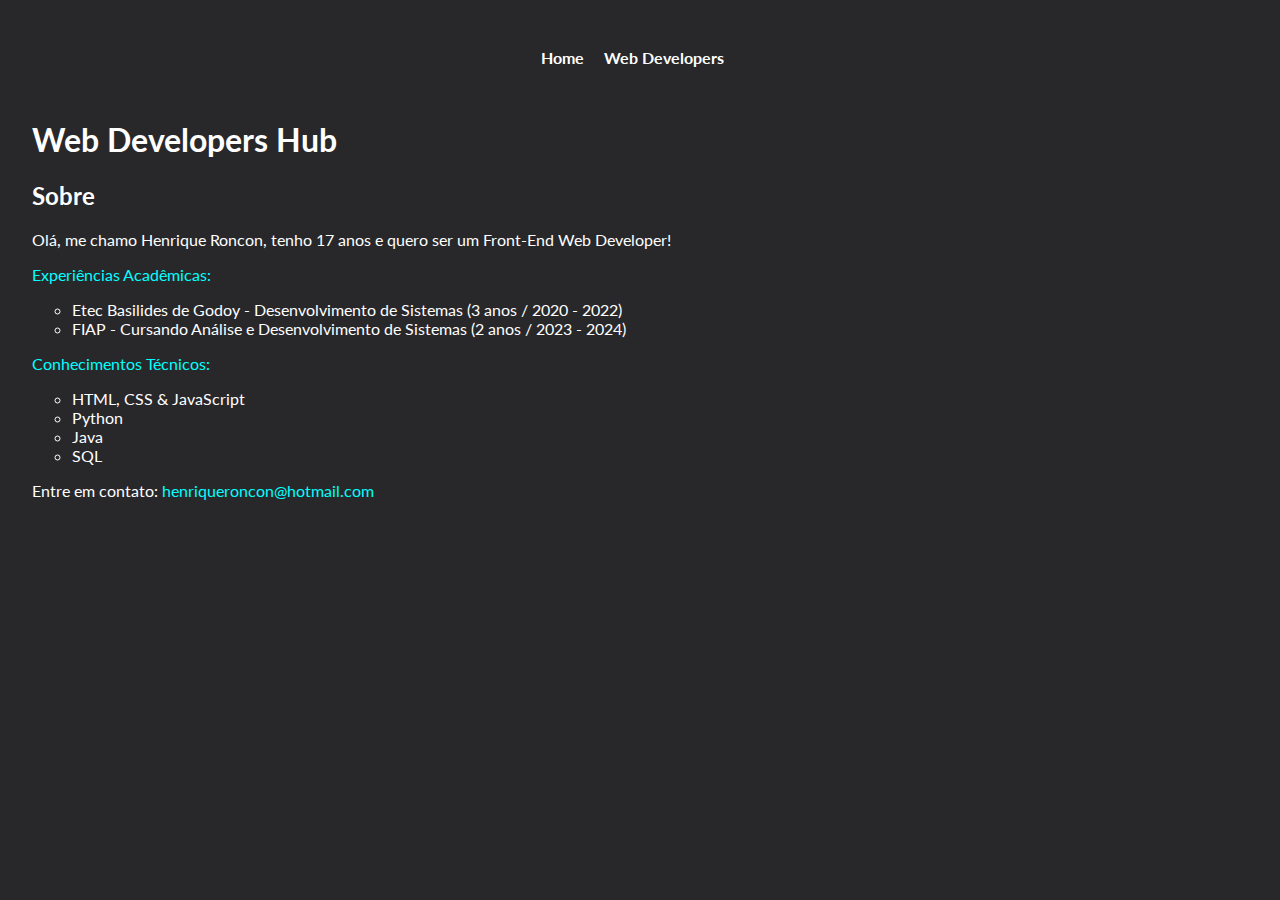
<file: index.html>
<!DOCTYPE html>
<html lang="pt-br">
<head>
    <meta charset="UTF-8">
    <meta http-equiv="X-UA-Compatible" content="IE=edge">
    <meta name="viewport" content="width=device-width, initial-scale=1.0">
    <title>Web Developers Hub</title>
    <link rel="stylesheet" href="css/style.css">
</head>
<body>
    <nav class="menu">
        <ul>
            <li>
                <a class="hover_menu" href="index.html">Home</a>
            </li>
            <li>
                <a class="hover_menu" href="webdevelopers/index.html">Web Developers</a>
            </li>
        </ul>
    </nav>
    <header>
        <h1>Web Developers Hub</h1>
    </header>
    <section>
        <h2>Sobre</h2>
        <p>
           Olá, me chamo Henrique Roncon, tenho 17 anos e quero ser um Front-End Web Developer!
        </p>
        <p class="subtitulos">
            Experiências Acadêmicas:
        </p>
        <ul>
            <li class="pontinho">
                Etec Basilides de Godoy - Desenvolvimento de Sistemas (3 anos / 2020 - 2022)
            </li>
            <li class="pontinho">
                FIAP - Cursando Análise e Desenvolvimento de Sistemas (2 anos / 2023 - 2024)
            </li>
        </ul>

        <p class="subtitulos">
            Conhecimentos Técnicos:
        </p>
        <ul>
            <li class="pontinho">
                HTML, CSS & JavaScript
            </li>
            <li class="pontinho">
                Python
            </li>
            <li class="pontinho">
                Java
            </li>
            <li class="pontinho">
                SQL
            </li>
        </ul>
    </section>
    <footer>
        <p>
            Entre em contato:  <a class="email" href="henriqueroncon@hotmail.com">henriqueroncon@hotmail.com</a>
        </p>
    </footer>
</body>
</html>
</file>
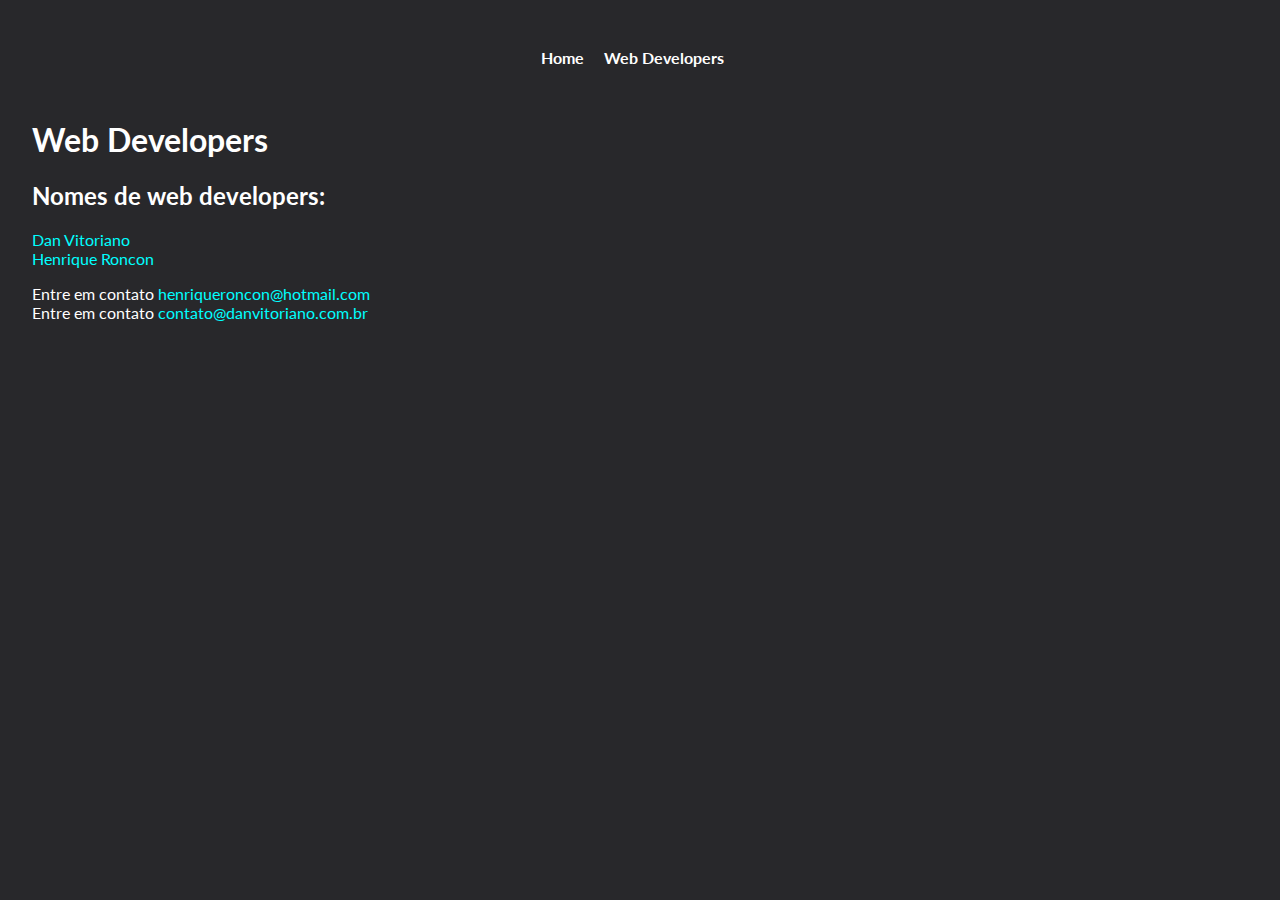
<file: webdevelopers/index.html>
<!DOCTYPE html>
<html lang="pt-br">
<head>
    <meta charset="UTF-8">
    <meta http-equiv="X-UA-Compatible" content="IE=edge">
    <meta name="viewport" content="width=device-width, initial-scale=1.0">
    <title>Web Developers Hub</title>
    <link rel="stylesheet" href="../css/style.css">
</head>
<body>
    <nav class="menu">
        <ul>
            <li>
                <a class="hover_menu" href="../index.html">Home</a>
            </li>
            <li>
                <a class="hover_menu" href="index.html">Web Developers</a>
            </li>
        </ul>
    </nav>
    <header>
        <h1>Web Developers</h1>
    </header>
    <section>
        <h2>Nomes de web developers:</h2>
        <a class="nome_clica" href="danvitoriano.html">Dan Vitoriano</a><br>
        <a class="nome_clica" href="henriqueronconpereira.html">Henrique Roncon</a>
    </section>
    <footer>
        <p>
            Entre em contato <a class="email" href="henriqueroncon@hotmail.com">henriqueroncon@hotmail.com</a><br>
            Entre em contato <a class="email" href="mailto:contato@danvitoriano.com.br">contato@danvitoriano.com.br</a>
        </p>
    </footer>
</body>
</html>
</file>
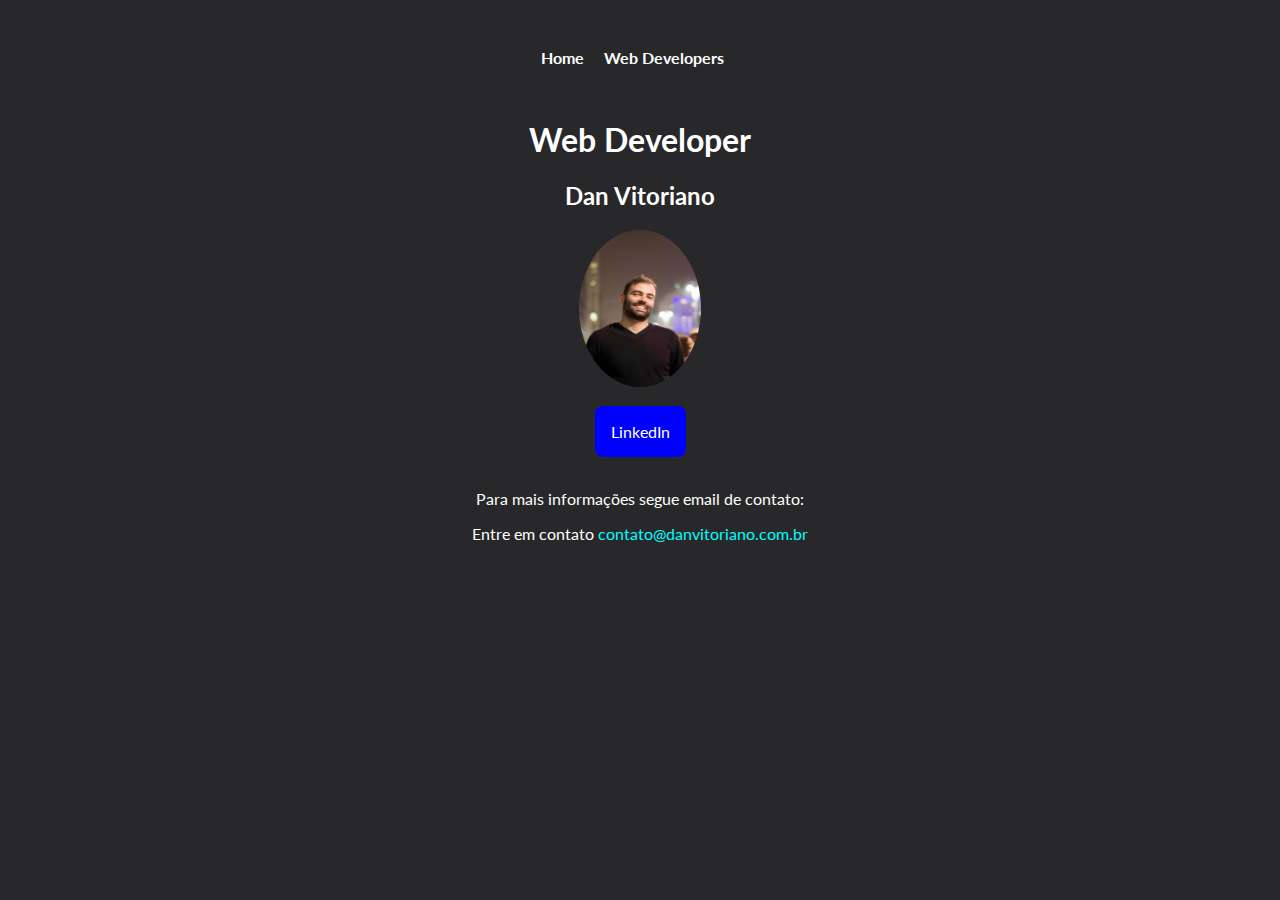
<file: webdevelopers/danvitoriano.html>
<!DOCTYPE html>
<html lang="pt-br">
<head>
    <meta charset="UTF-8">
    <meta http-equiv="X-UA-Compatible" content="IE=edge">
    <meta name="viewport" content="width=device-width, initial-scale=1.0">
    <title>Web Developers Hub</title>
    <link rel="stylesheet" href="../css/style.css">
</head>
<body>
    <nav class="menu">
        <ul>
            <li>
                <a class="hover_menu" href="../index.html">Home</a>
            </li>
            <li>
                <a class="hover_menu" href="index.html">Web Developers</a>
            </li>
        </ul>
    </nav>
    <header>
        <h1 class="centralizar">Web Developer</h1> 
    </header>
    <section>
        <h2 class="centralizar">Dan Vitoriano</h2>
        <div class="alinhar">
            <img id="imagem-perfil" src="../img/dan-vitoriano-oficial-picture.jpeg" alt="Dan Vitoriano perfil"><br>
            <a class="button" href="https://linkedin.com/in/danvitoriano" target="_blank">LinkedIn</a>
        </div>
        <p class="centralizar">
            Para mais informações segue email de contato:
        </p>
    </section>
    <footer>
        <p class="centralizar">
            Entre em contato <a class="email" href="mailto:contato@danvitoriano.com.br">contato@danvitoriano.com.br</a>
        </p>
    </footer>
</body>
</html>
</file>
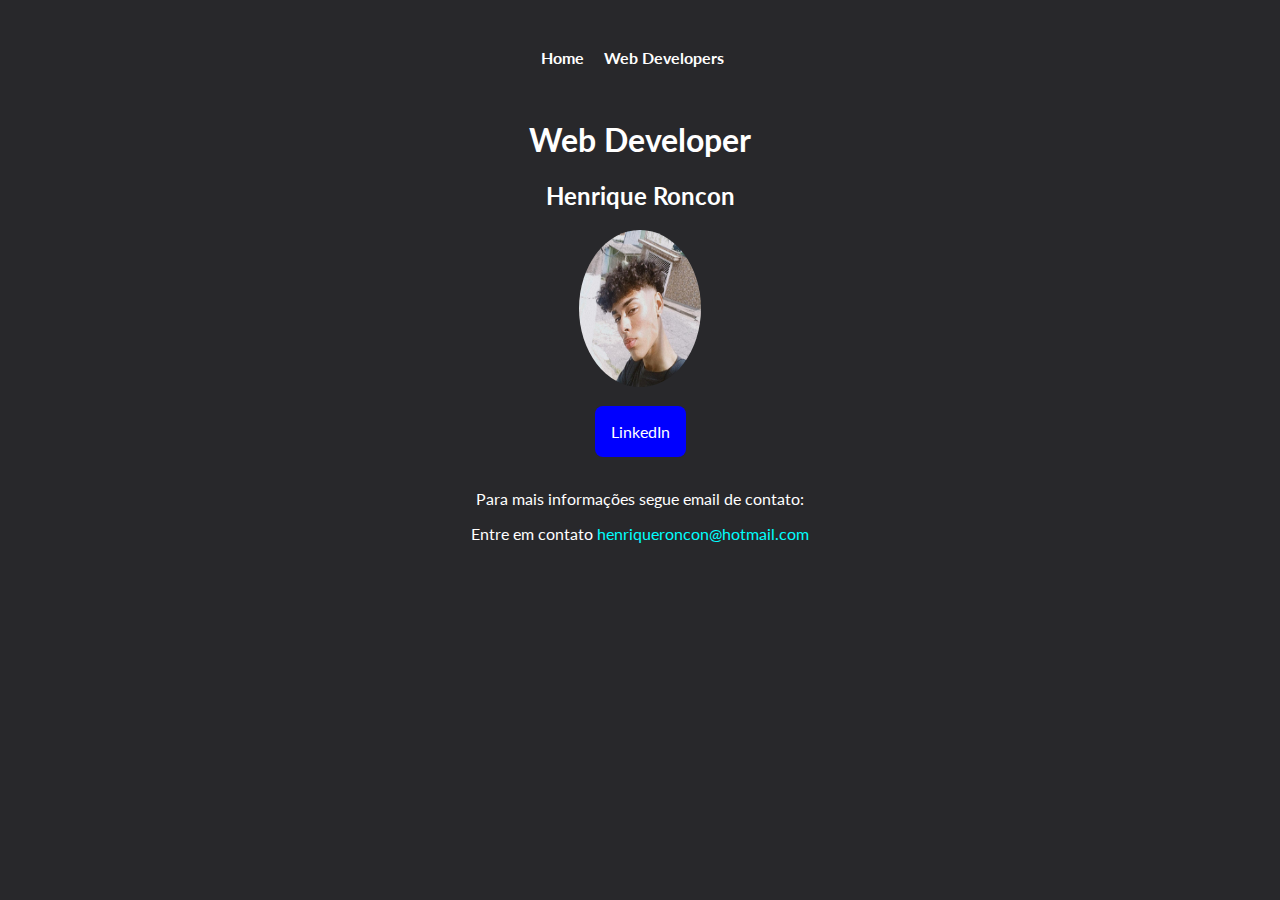
<file: webdevelopers/henriqueronconpereira.html>
<!DOCTYPE html>
<html lang="pt-br">
<head>
    <meta charset="UTF-8">
    <meta http-equiv="X-UA-Compatible" content="IE=edge">
    <meta name="viewport" content="width=device-width, initial-scale=1.0">
    <title>Web Developers Hub</title>
    <link rel="stylesheet" href="../css/style.css">
</head>
<body>
    <nav class="menu">
        <ul>
            <li>
                <a class="hover_menu" href="../index.html">Home</a>
            </li>
            <li>
                <a class="hover_menu" href="index.html">Web Developers</a>
            </li>
        </ul>
    </nav>
    <header>
        <h1 class="centralizar">Web Developer</h1> 
    </header>
    <section>
        <h2 class="centralizar">Henrique Roncon</h2>
        <div class="alinhar">
            <img id="imagem-perfil" src="../img/henrique-img.jpg" alt="Henrique Roncon perfil"><br>
            <a class="button" href="https://br.linkedin.com/in/henrique-roncon-5881381b1" target="_blank">LinkedIn</a>
        </div>
        <p class="centralizar">
            Para mais informações segue email de contato:
        </p>
    </section>
    <footer>
        <p class="centralizar">
            Entre em contato <a class="email" href="mailto:henriqueroncon@hotmail.com">henriqueroncon@hotmail.com</a>
        </p>
    </footer>
</body>
</html>
</file>
<file: css/style.css>
@import url('https://fonts.googleapis.com/css2?family=Lato:ital,wght@0,100;0,300;0,400;0,700;0,900;1,100;1,300;1,400;1,700;1,900&display=swap');

body{
    font-family: 'Lato', sans-serif;
    margin: 0;
    padding: 0;
    background-color: #28282B;
    color: white;
}
.menu ul{
    color: white;
    text-align: center;
    padding: 2em;
    text-decoration: none;
  
}



.menu li{
    display: inline;
    padding: 0 1em 0 0;
    text-decoration: none

}
.menu li a{
    text-decoration: none;
    color: white;
    font-weight: bold;
}

a{
    text-decoration: none;
    color: white;
}

.email{
    color: aqua;
    cursor: pointer;
}

.nome_clica{
    margin: 0;
    color: aqua;
    cursor: pointer;
}

.pontinho{
    list-style: circle;
}

.hover_menu:hover{
    color: aqua;
    transition: 0.4s;
}
.subtitulos{
    color: aqua;
}

a:hover{
    color: aqua;
    transition: 0.4s;
}

li{
    list-style: none;
}

header, section, footer{
    padding: 0 2em;
}
#imagem-perfil{
    width: 10%;
    height: 17.5vh;
    max-width: 600px;
    border-radius: 50%;
}

.alinhar{
    text-align: center;
}

.centralizar{
    text-align: center;
}
.button{
    background-color: blue;
    color: white;
    padding: 1em;
    margin: 1em 0;
    display: inline-block;
    text-decoration: none;
    border-radius: 0.5em;
}
</file>
